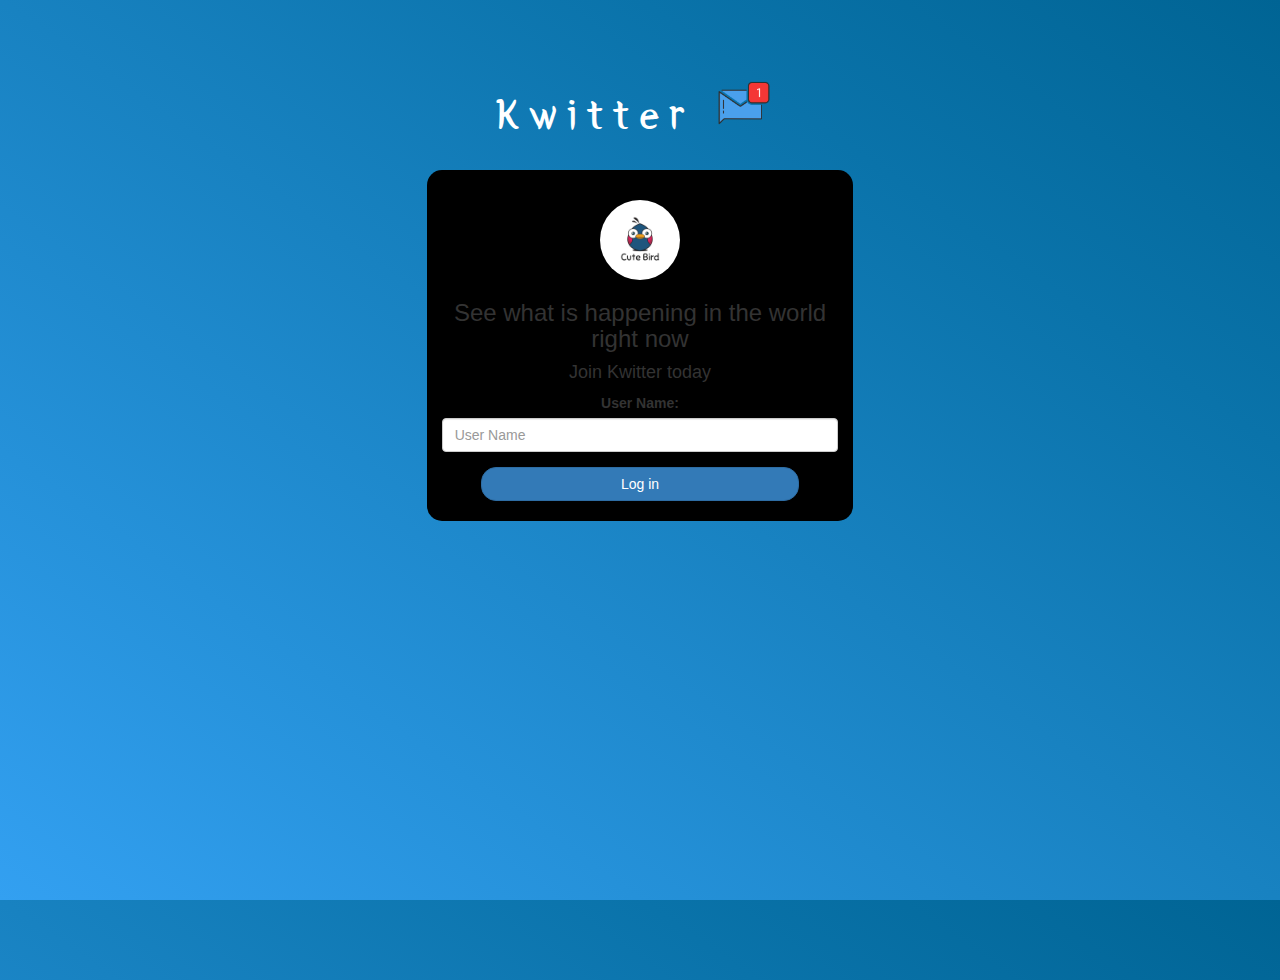
<file: index.html>
<!DOCTYPE html>
<html>
<head>
	<title>Kwitter</title>
<link href="https://fonts.googleapis.com/css?family=Yeon+Sung&display=swap" rel="stylesheet"><meta name="viewport" content="width=device-width, initial-scale=1">

<link rel="stylesheet" href="https://maxcdn.bootstrapcdn.com/bootstrap/3.4.0/css/bootstrap.min.css">
<script src="https://ajax.googleapis.com/ajax/libs/jquery/3.4.1/jquery.min.js"></script>
<script src="https://maxcdn.bootstrapcdn.com/bootstrap/3.4.0/js/bootstrap.min.js"></script>

<link rel="stylesheet" type="text/css" href="style.css">
<script src="kwitter.js"></script>
</head>
<body>
<center>
	<h1 class="header">	
		Kwitter	<sup>
	<img src="m2.png">
	</sup>
</h1>
	<div class="col-lg-4 col-md-6 col-sm-6 col-xs-11 login_div">
	<img src="logo.png" class="logo">
		<h3 >See what is happening in the world right now</h3>
		<h4 >Join Kwitter today</h4>
		<div class="form-group">
		  <label >User Name:</label>
		  <input type = "text" id = "user_name" class = "form-control" placeholder = "User Name">
        </div>
		<button id="login_button" class="btn btn-primary" onclick = "addUser()">Log in</button>
		<br><br>
	</div>
</center>
</body>
</html>
</file>
<file: style.css>
html, body
{
  height: 100%;
  margin: 0;
}

body
{
background-image: linear-gradient(to right top, #33a0f1, #2591d9, #1882c1, #0a73aa, #006494);
}

.header
{
	color: white;font-family: 'Yeon Sung';font-size: 45px;letter-spacing: 10px;margin-top: 80px;
}
.header img
{
	width: 80px;margin-left: -15px;
}

.login_div
{
	background: black;float: none;border-radius: 15px;
}

.logo
{
	width: 80px;margin-top: 30px;border-radius: 40px;
}

#login_button
{
	width: 80%;border-radius: 15px;
}

.room_name
{
	cursor: pointer;
	font-size: 20px;
}


#logout
{
	font-size: 20px; float: right;
}


#output
{
	padding: 10px; width:80%;background: rgba(255,255,255,0.8);border-radius: 15px;
}

.input_div_room_page
{
	width: 80%;
}

.input_div label
{
	color: rebeccapurple;font-size: 20px;
}


.input_div_message_page
{
	position: fixed;bottom: 0px;width: 100%;background: rgba(255,255,255,0.8);
}
.input_div_message_page label
{
	color: rebeccapurple;
}
.input_div_message_page #msg
{
	width: 80%;
}
.input_div_message_page button
{
	margin-top: 15px;
	width: 50%; 
}
.color_white
{
	color: white
}

.user_tick
{
	width:20px;
}
.message_h4
{
	padding-left:5px;color:grey;
}
</file>
